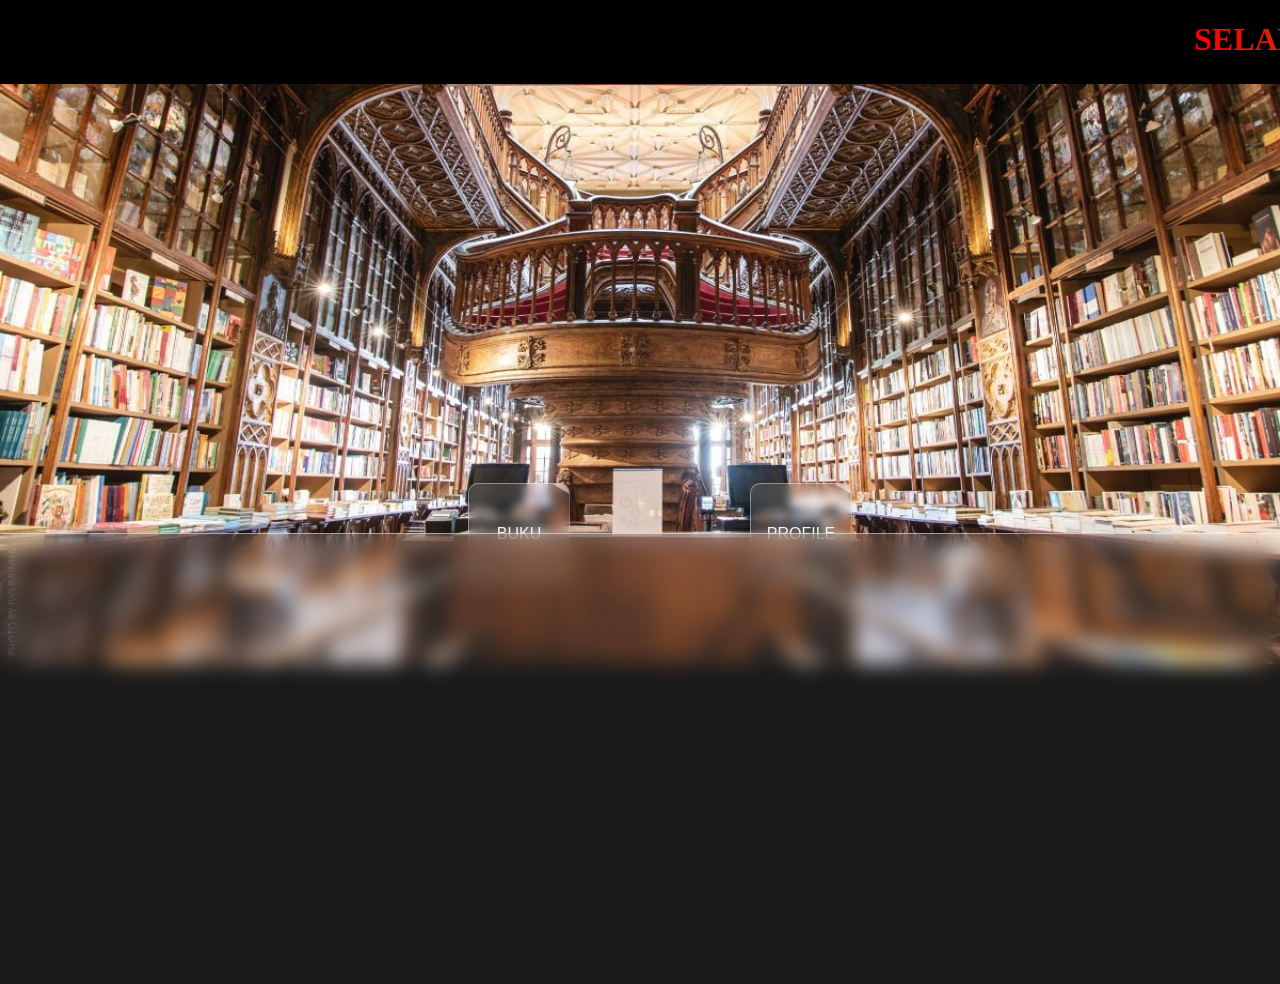
<file: index.html>
<!DOCTYPE html>
<html lang="en">
<head>
    <meta charset="UTF-8">
    <meta name="viewport" content="width=device-width, initial-scale=1.0">
    <title>PERPUS HARUM</title>
    <link rel="stylesheet" href="style.css"/>
    <link rel="icon" href="icon_harum-removebg-preview.png"/>
</head>
<body>
    <marquee class="text">
        <h1 class="gradient-text">SELAMAT DATANG DI PERPUSTAKAAN HARAPAN UMAT</h1>
    </marquee>
    <section>
      <div>
            <ul>
            <li><a href="homepage.html">BUKU</a></li>
            <li><a href="login.html">PROFILE</a></li>
            </ul>
      </div>
    </section>

    <img src="perpustakaan.jpg" class="img">
</body>
</html>
</file>
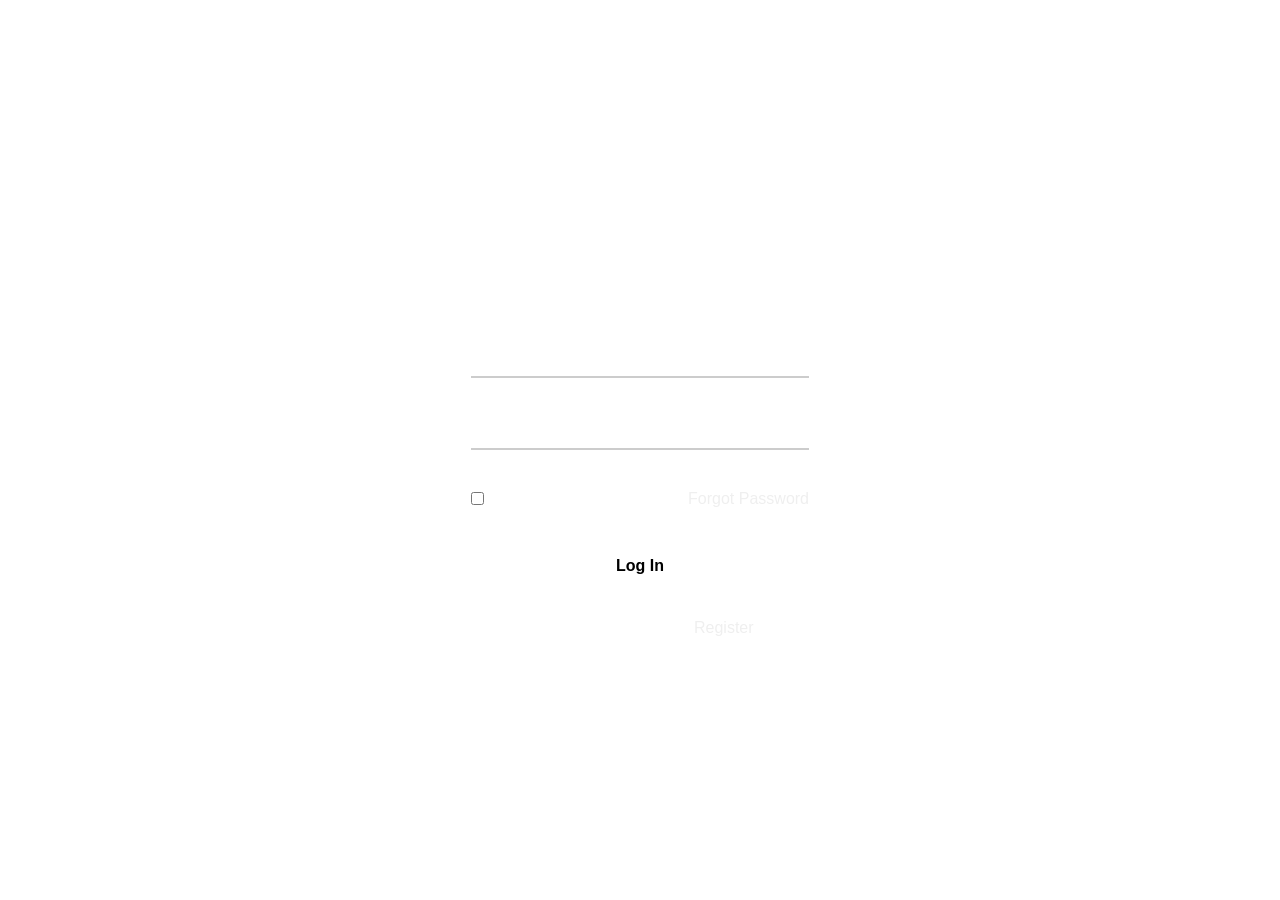
<file: login.html>
<!DOCTYPE html>
<html lang="en">
        <head>
            <meta charset="UTF-8">
            <meta name="viewport" content="width=device-width, initial-scale=1.0">
            <title>PERPUS HARUM</title>
            <link rel="stylesheet" href="login.css">
            <link rel="icon" href="icon_harum-removebg-preview.png">
        </head>
        <body>
            <div class="maincontainer">
                <form action="#">
                    <h2>Login</h2>
                    <div class="input-field">
                        <input type="text" name="mail" id="mail" required>
                        <label for="mail">Enter your E-mail</label>
                    </div>
                    <div class="input-field">
                        <input type="password" name="password" id="password" required>
                        <label for="password">Enter your Password</label>
                    </div>
        
                    <div class="password-options">
                        <label for="remember">
                            <input type="checkbox" id="remember">
                            <p>Remember me</p>
                        </label>
        
                        <a href="#">Forgot Password</a>
                    </div>
        
                    <button type="submit">Log In</button>
        
                    <div class="account-options">
                        <p>Don't have an account?<a href="regist.html">Register</a></p>
                    </div>
        
                </form>
            </div>
        </body>
        </html>
</file>
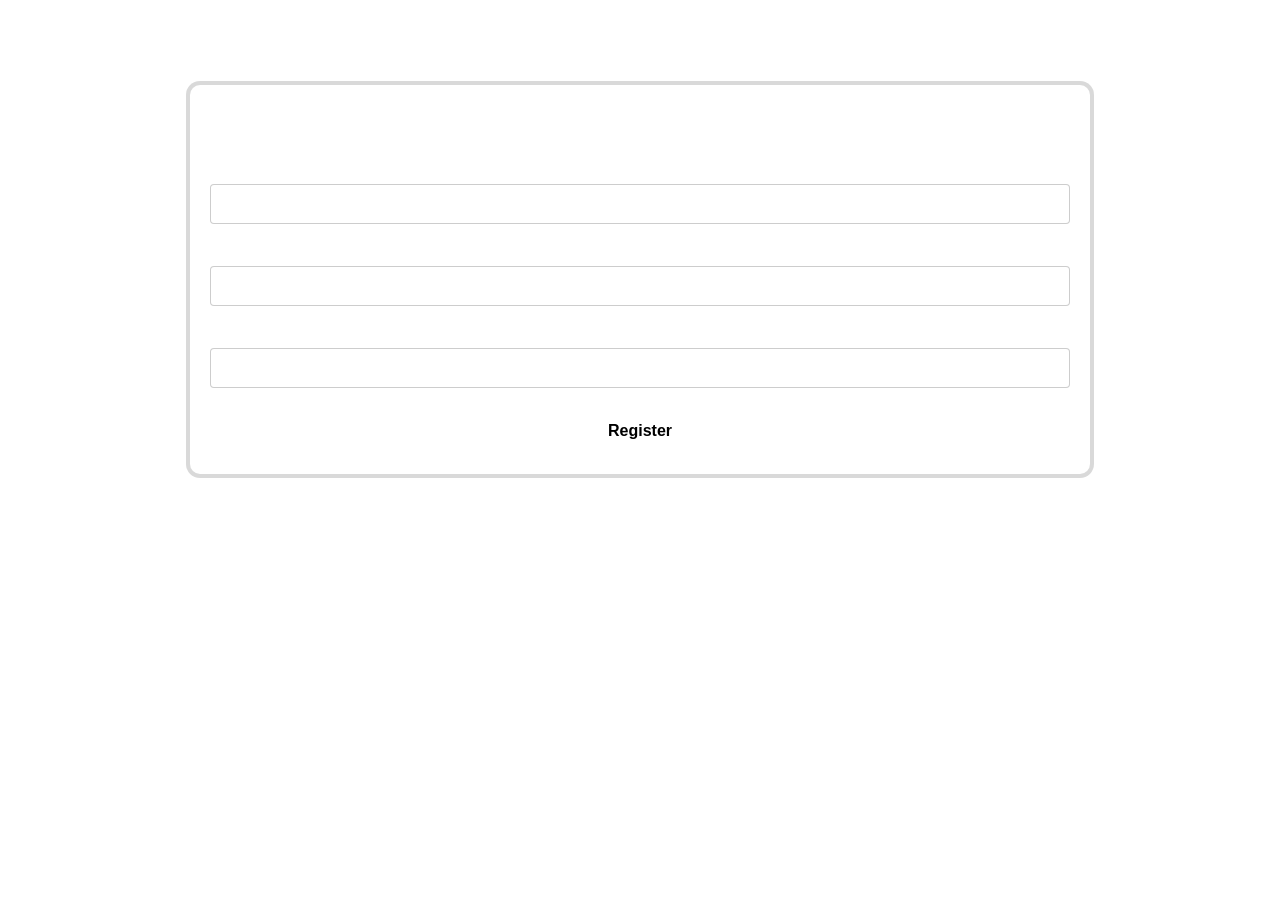
<file: regist.html>
<!DOCTYPE html>
<html lang="en">
<head>
    <meta charset="UTF-8">
    <meta name="viewport" content="width=device-width, initial-scale=1.0">
    <title>PERPUS HARUM</title>
    <link rel="stylesheet" href="regist.css">
    <link rel="icon" href="icon_harum-removebg-preview.png">
</head>
<body class="bodysheet">
<form class="container">
    <span class="title">Register</span>
    <label for="username" class="label">Username</label>
    <input type="text" id="username" name="username" required="" class="input">
    <label for="email" class="label">Email</label>
    <input type="email" id="email" name="email" required="" class="input">
    <label for="password" class="label">Password</label>
    <input type="password" id="password" name="password" required="" class="input">
    <button type="submit" class="submit">Register</button>
  </form>
</body>
</html>
</file>
<file: style.css>
*

body {
    height: 100px;
    margin: 0;
    background-color: black;
}

section {
    position: absolute;
    width: 100%;
    height: 100%;
    display: flex;
    justify-content: center;
    align-items: center;
}

section::before {
    content: '';
    position: absolute;
    width: 100%;
    height: 50%;
    bottom: 0;
    z-index: 2;
    border-top: 1px solid #ffffff80;
    background: #ffffff1a;
    backdrop-filter: blur(10px);
}


ul {
    position: relative;
    display: flex;
    gap: 20vh;

}

li {
    list-style: none;
    -webkit-tap-highlight-color: transparent;
}

a {
    z-index: 2;
    position: relative;
    top: 0;
    text-decoration: none;
    width: 100px;
    height: 100px;
    font-size: 1em;
    background: #ffffff1a;
    color: #f4f4f4;
    display: flex;
    justify-content: center;
    align-items: center;
    font-family: sans-serif;
    border: 1px solid #ffffff66;
    border-right: 1px solid #ffffff33;
    border-bottom: 1px solid #ffffff33;
    border-radius: 10px;
    backdrop-filter: blur(5px);
    box-shadow: 0 5px 45px #0000001a;
    overflow: hidden;
    transition: top 0.5s, z-index 0;
    transform: 0.5s;
    transition-delay: 0.5s, 0.5s, 0.5s,;
}

a::before {
    content: '';
    width: 50px;
    height: 100%;
    background: #ffffff80;
    position: absolute;
    top: 0;
    left: 0;
    transform: skewX(60deg) translateX(170px);
    transition: 0.5s;
}

a {
    z-index: 1;
}

a:hover {
    z-index: 3;
    top: -50px;
    transition-delay: 0s, 0.5s, 0.5s;
    transform: translateY(50px);
}

a:hover::before {
    transform: skewX(45deg) translateX(-150px);
}

.text {
    background-color: black;
    position: relative;
    cursor: default;
}

.gradient-text {
    background: linear-gradient(to right, rgb(255, 0, 0),  rgb(0, 255, 0), rgb(0, 0, 255));
    background-clip: text;
    color: transparent;
    font-weight: bold;
    cursor: default;
}

.img {
    position: relative;
    background-size: cover;
    background-position: center;
    width: 100%;
    height: 580px;
}

/* homepage */

.container {
    width: 90%;
    margin: 20px auto;
}

#book-list {
    display: grid;
    grid-template-columns: repeat(auto-fill, minmax(200px, 1fr));
    gap: 20px;
}

#book-list div {
    background-color: white;
    padding: 10px;
    border: 1px solid #ddd;
    border-radius: 5px;
    text-align: center;
}

img {
    max-width: 100%;
    height: auto;
}

button {
    background-color: #16daca;
    color: white;
    border: none;
    padding: 10px 15px;
    border-radius: 5px;
    cursor: pointer;
    display: inline-block;
}

button:hover {
    transform: rotate(2deg);
    background-color: #16daca;
}

.container-navbar {
    display: flex;
    justify-content: center;
    align-items: center;
    background-color:red;
    padding: 15px;
}

.wraper-navbar a{
    justify-content: center;
    align-items: center;
    background-color: #f4f4f4;
    text-decoration: none;
    gap: 50%;
    padding: 13px;
    margin: 15px;
    color: black;
    border-radius: 10px;
    list-style-type: none;
    transition: all .5s ease 0s;
    display:inline-block;
}


.list-navbar {
    display: flex;
    justify-content: center;
    align-items: center;
    margin-right: auto;
    margin-left: 10px;
}

.wraper-navbar a:hover{
    transform: rotate(2deg);
    background-color: red;
}

.list-navbar a:hover{
    transform: rotate(2deg);
    color: #f4f4f4;
}

@media  screen and (max-width: 1052px) {

}
</file>
<file: login.css>
/* author: https://codepen.io/aaryan-kumar/pen/bGyvVEq
Aaryan's Coding */


*{
    margin: 0;
    padding: 0;
    box-sizing: border-box;
    font-family: "Open Sans",sans-serif;
}
body{
    display: flex;
    align-items: center;
    justify-content: center;
    min-height: 100vh;
    width: 100%;
}
body::before{
    content: "";
    position: absolute;
    height: 100%;
    width:100%;
    background: url(https://png.pngtree.com/thumb_back/fh260/background/20230526/pngtree-an-old-bookcase-in-a-library-image_2642908.jpg);
    background-position: center;
    background-size: cover;
}

.maincontainer{
    width: 400px;
    padding: 30px;
    border: 1px solid rgba(255, 255, 255, 0.5);
    backdrop-filter:blur(7px);
    border-radius:8px;
  display:flex;
  display:grid;
/*   height:440px */
}
form{
    display: flex;
    flex-direction: column;
}
form h2{
    font-size: 2rem;
    color: white;
    margin-bottom: 20px;
}

.input-field{
    position: relative;
    border-bottom: 2px solid #ccc;
    margin: 15px 0;
}
.input-field input{
    width: 100%;
    height:40px;
    background: transparent;
    border: none;
    outline: none;
    color: #fff;
    font-size: 1rem;
}

.input-field label{
    position: absolute;
    top: 50%;
    left: 0;
    transform: translateY(-50%);
    color: #fff;
    font-size: 1rem;
    pointer-events: none;
    transition: 0.3s ease-in;
}

.input-field input:focus~label,
.input-field input:valid~label{
    transform: translateY(-120%);
    font-size: 0.8rem;
    top: 10px;
}

.password-options{
    display: flex;
    align-items: center;
    justify-content: space-between;
    margin: 25px 0 35px 0;
    color: #fff;
}

.password-options label{
    display: flex;
    align-items: center;

}
#remember{
    accent-color: #fff;
    cursor: pointer;
}
.password-options label p{
    margin-left: 8px;
}

.maincontainer a{
    color: #efefef;
    text-decoration: none;
}
.maincontainer a:hover{
    text-decoration: underline;
}

button{
    background-color: #fff;
    color: #000;
    font-size: 1rem;
    font-weight: 600;
    padding: 12px 20px;
    border-radius: 3px;
    border:2px solid transparent ;
    cursor: pointer;
    transition: 0.3s ease;
}

button:hover{
    background-color: rgba(255, 255, 255, 0.15);
    border-color: #fff;
    color: #fff;
}

.account-options{
    text-align: center;
    margin-top: 30px;
    color: #fff;
}
</file>
<file: regist.css>
*{
    margin: 0;
    padding: 0;
    box-sizing: border-box;
    font-family: "Open Sans",sans-serif;
}

.bodysheet {
    display: flex;
    justify-content: center;
    align-items: center;
    background: url('https://png.pngtree.com/thumb_back/fh260/background/20230526/pngtree-an-old-bookcase-in-a-library-image_2642908.jpg');
    background-position: center;
    background-size: cover;

 }

 .container {
    margin: 85px;
    max-width: 100vh;
    width: 100%;
    background: transparent;
    padding: 20px;
    box-shadow: 0px 0px 0px 4px rgba(52, 52, 53, 0.185);
    display: flex;
    flex-direction: column;
    border-radius: 10px;
  }
  
  .title {
    text-align: center;
    font-size: 2rem;
    margin-bottom: 20px;
    color: #fff;
  }
  
  .label {
    color: #fff;
    margin-bottom: 4px;
  }
  
  .input {
    padding: 10px;
    margin-bottom: 20px;
    width: 100%;
    font-size: 1rem;
    color: #fff;
    outline: none;
    border: 1px solid transparent;
    border-radius: 4px;
    transition: all 0.2s ease-in-out;
  }
  
  .input:focus {
    background: transparent;
    box-shadow: 0 0 0 2px #cbd5e0;
  }
  
  .input:valid {
    border: 1px solid green;
  }
  
  .input:invalid {
    border: 1px solid rgba(14, 14, 14, 0.205);
  }

  .input:hover {
    background-color: rgba(255, 255, 255, 0.15);
    border-color: #fff;
    color: #fff;
  }
  
  .submit {
    background-color: #fff;
    color: #000;
    font-size: 1rem;
    font-weight: 600;
    padding: 12px 20px;
    border-radius: 3px;
    border:2px solid transparent ;
    cursor: pointer;
    transition: 0.3s ease;
  }

  .submit:hover {
    background-color: rgba(255, 255, 255, 0.15);
    border-color: #fff;
    color: #fff;
  }
</file>
